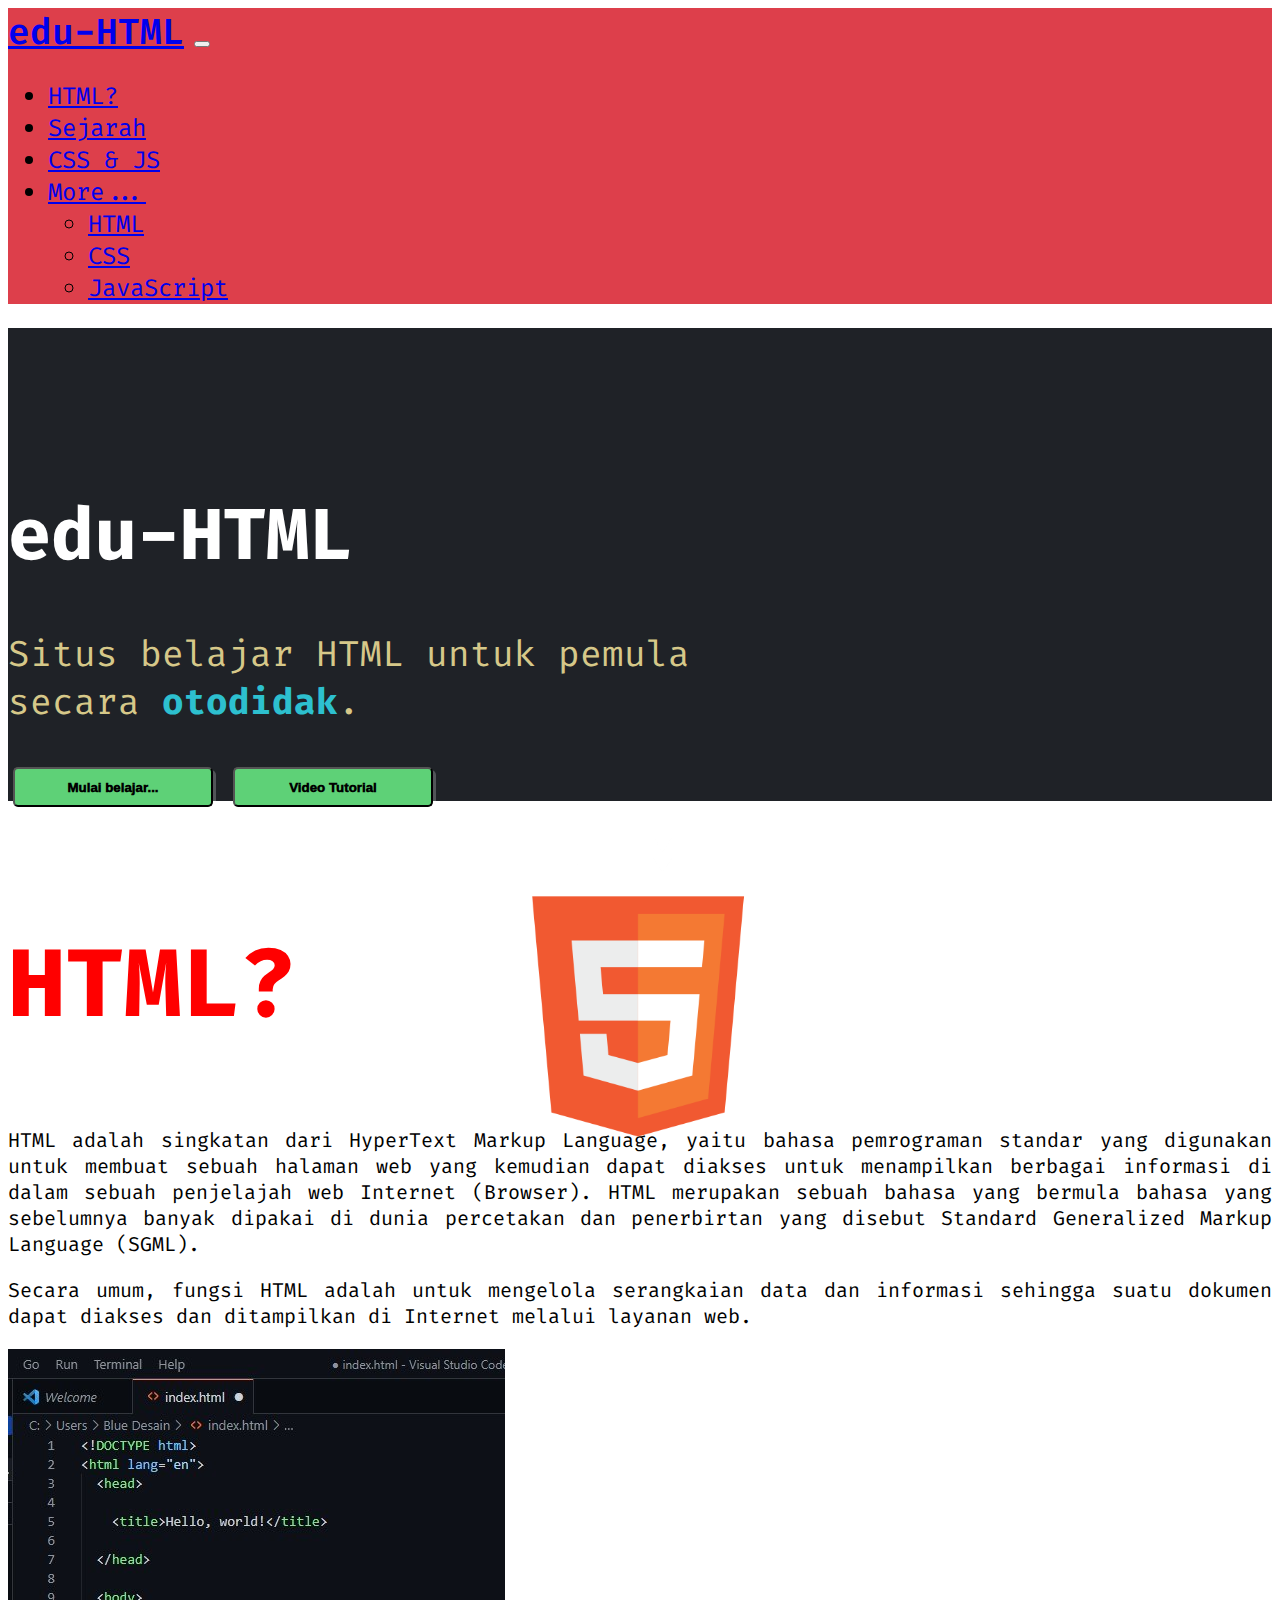
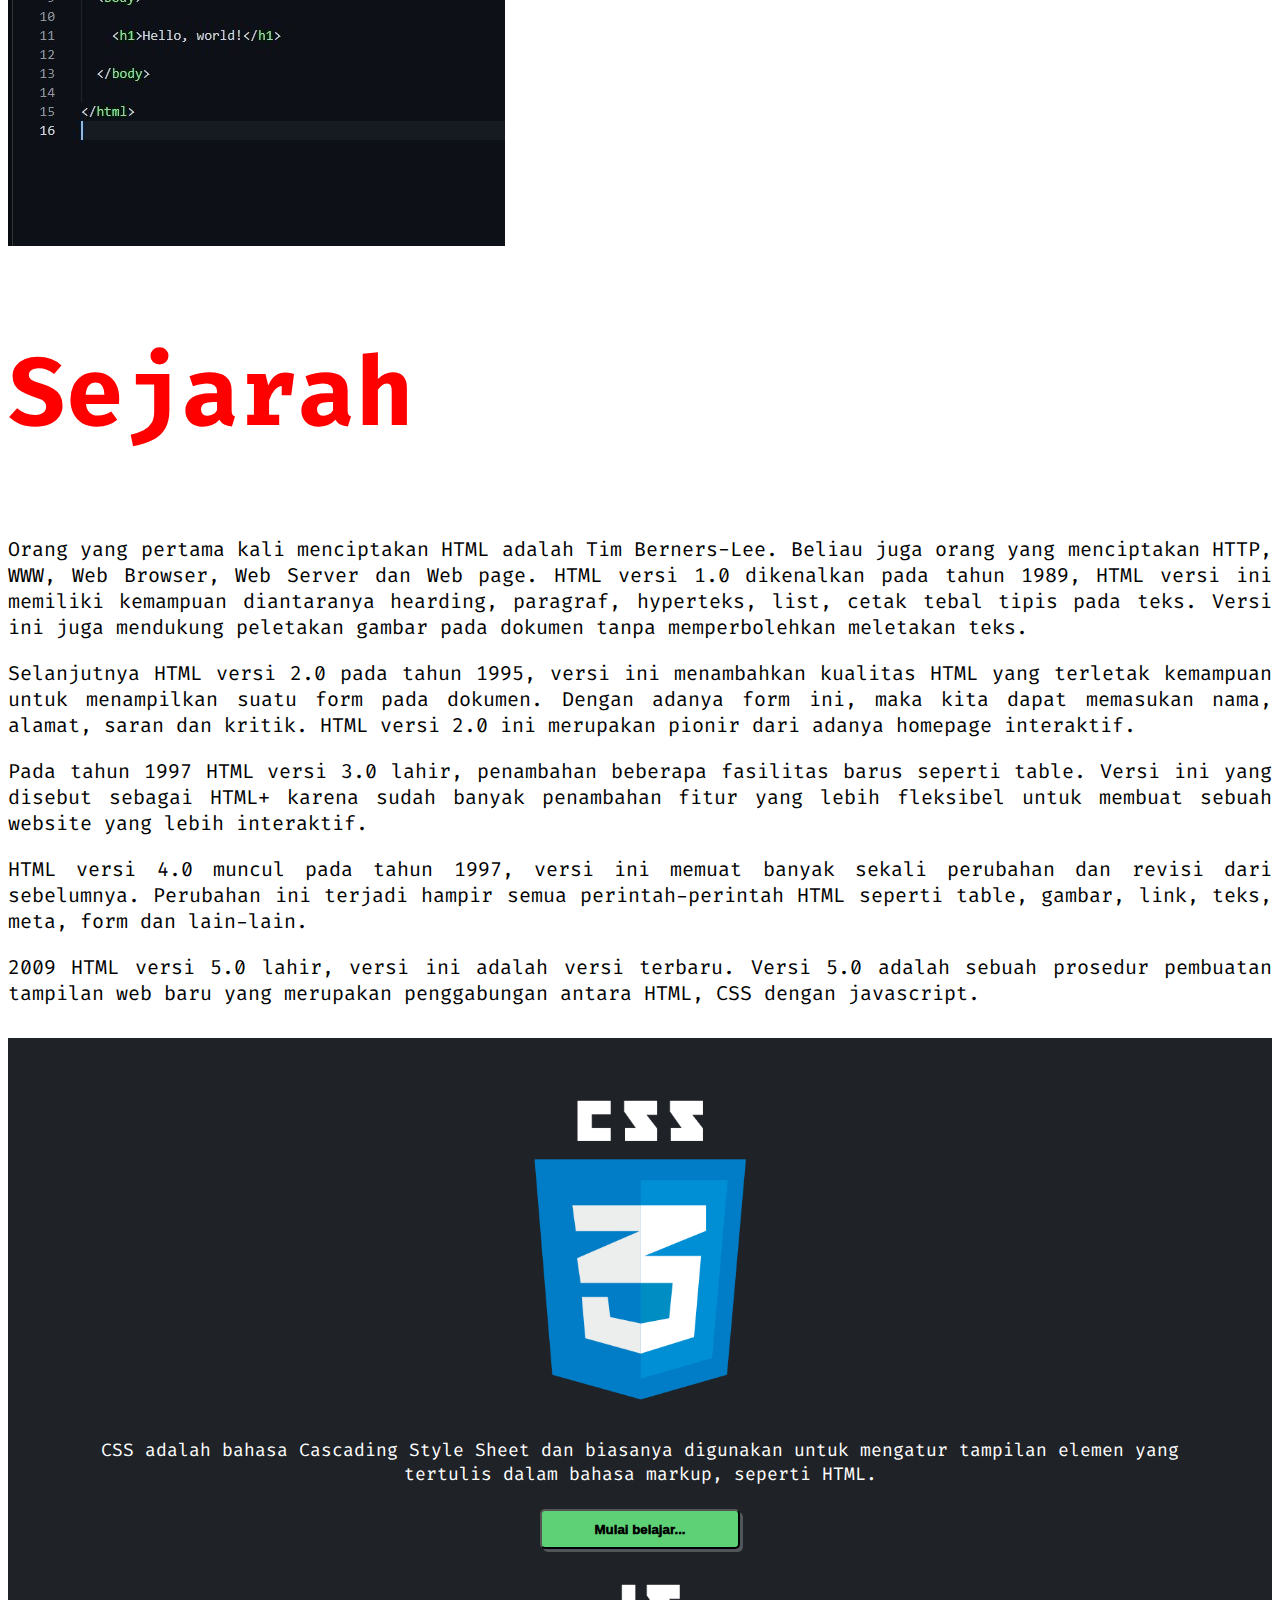
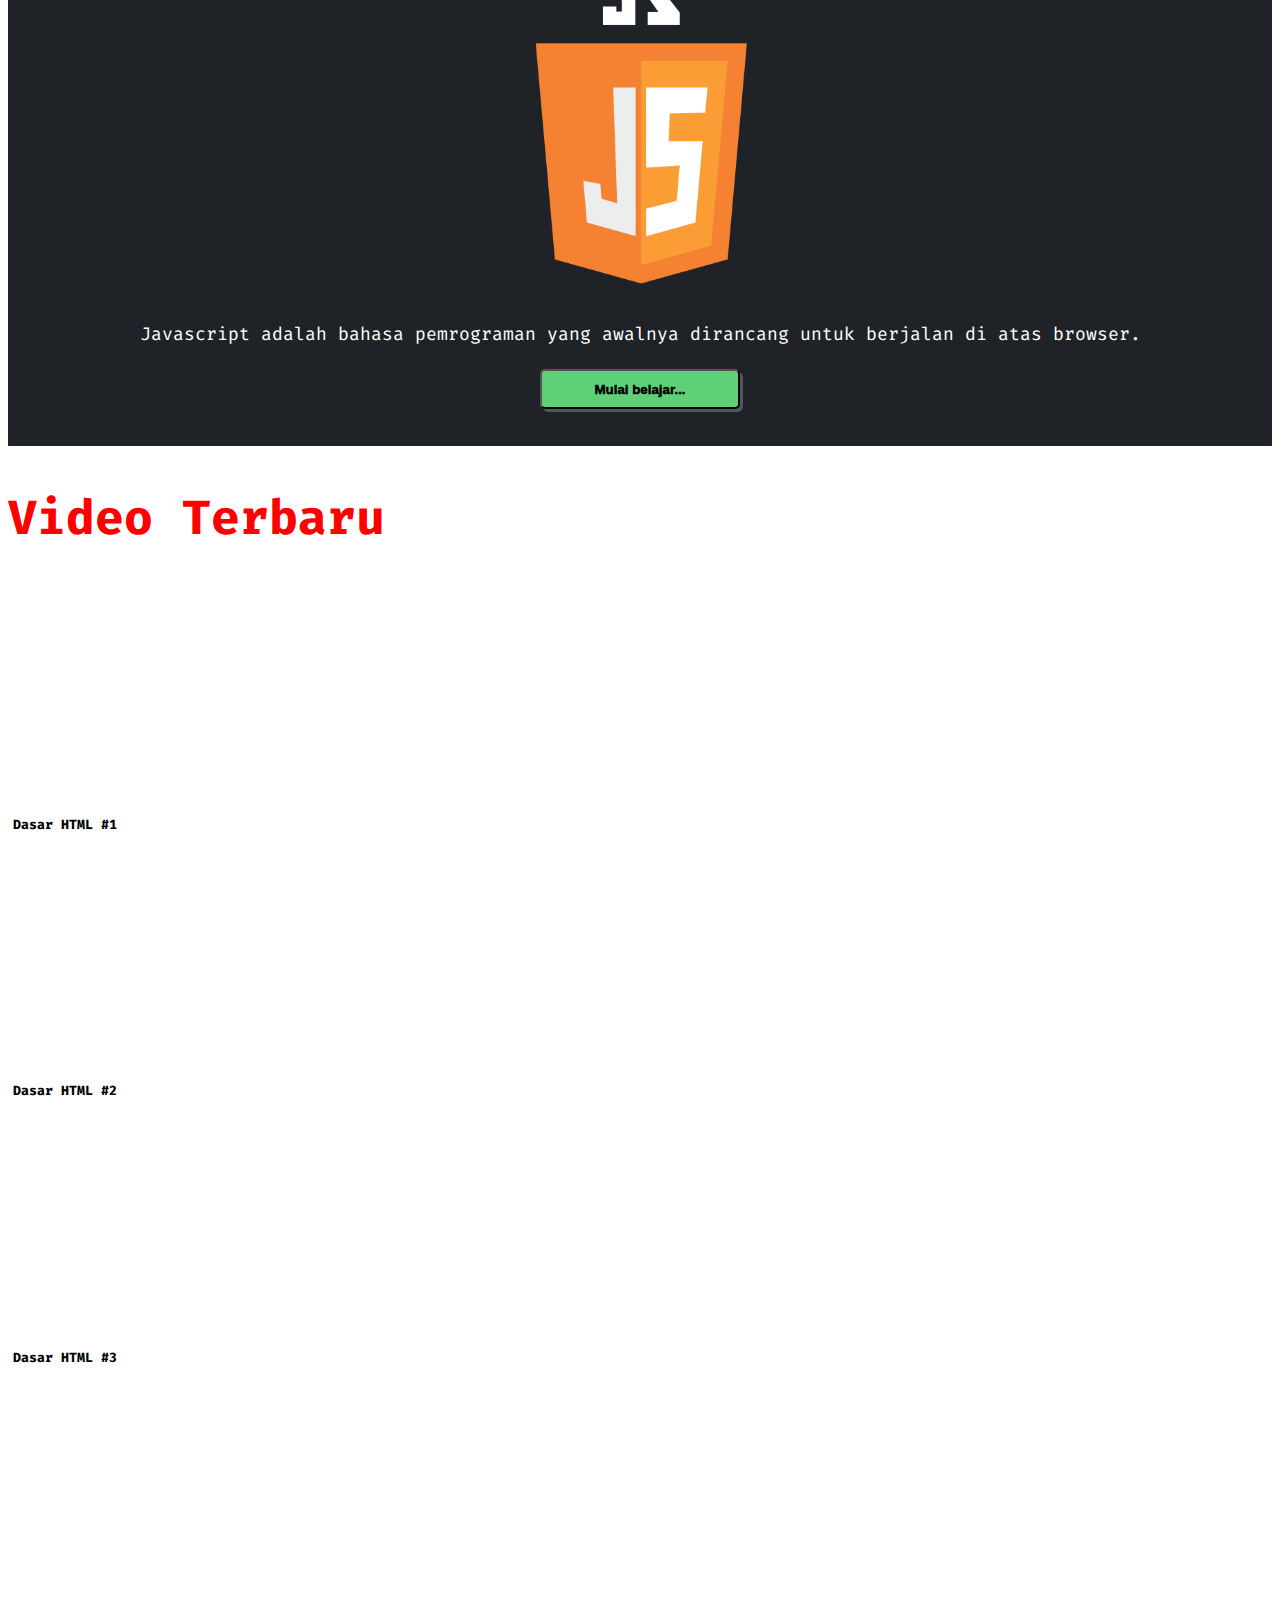
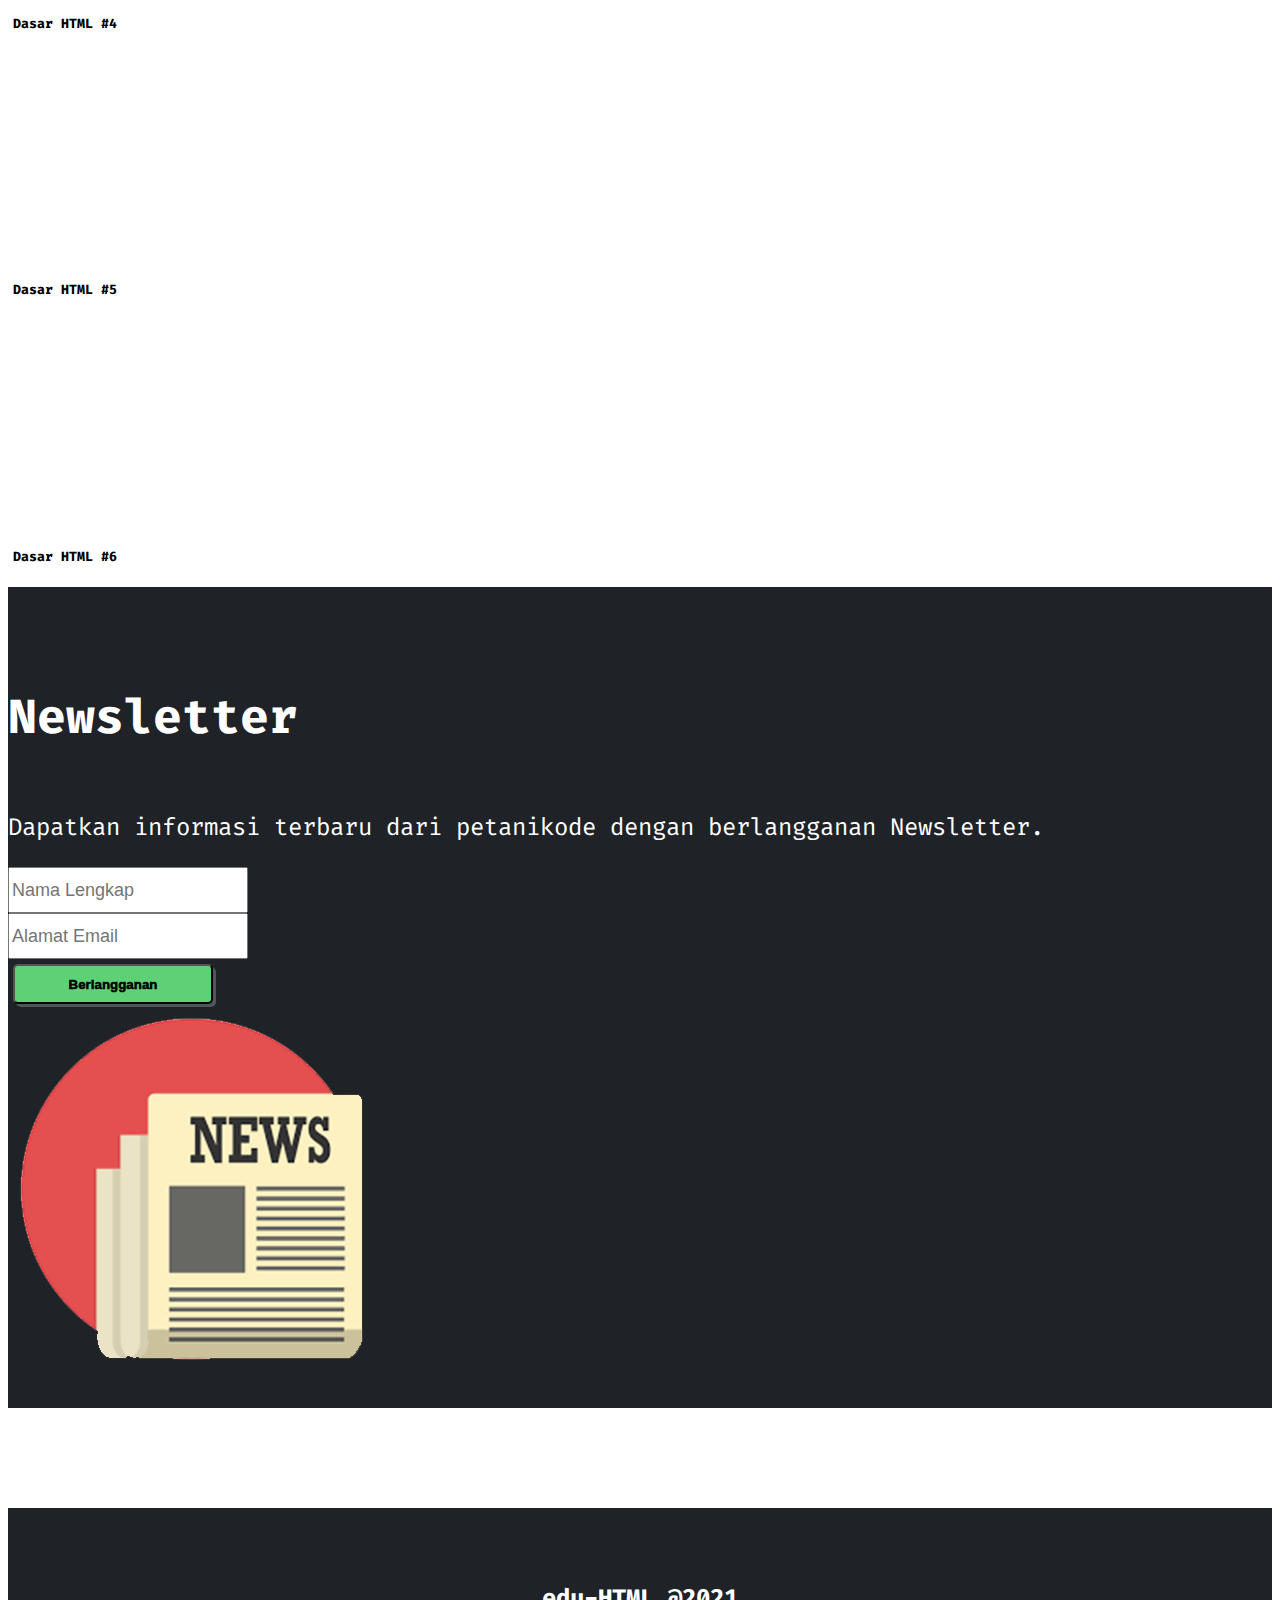
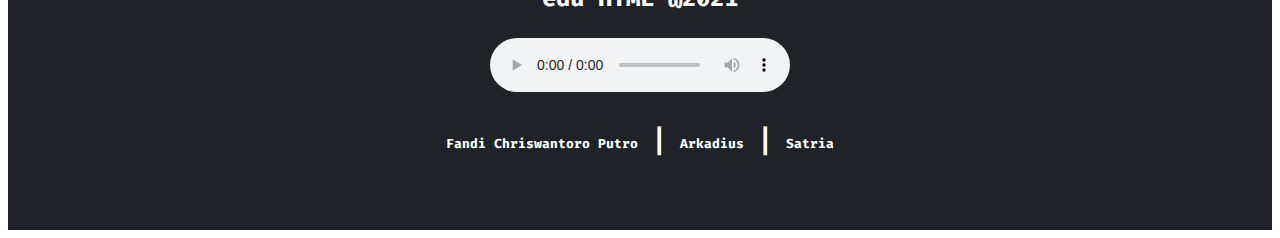
<file: index.html>
<!DOCTYPE html>
<html lang="en">
  <head>
    <!-- 
    Pemograman Web 1 Kelas IT-01
    1. Fandi Chriswantoro Putro (200401010074)
    2. Arkadius (200401010063)
    3. Satria (200401010052)
    UNSIA 2021 
    -->
    <!-- Required meta tags -->
    <meta charset="utf-8" />
    <meta name="viewport" content="width=device-width, initial-scale=1" />

    <!-- Bootstrap CSS -->
    <link href="https://cdn.jsdelivr.net/npm/bootstrap@5.0.2/dist/css/bootstrap.min.css" rel="stylesheet" integrity="sha384-EVSTQN3/azprG1Anm3QDgpJLIm9Nao0Yz1ztcQTwFspd3yD65VohhpuuCOmLASjC" crossorigin="anonymous" />
    <!-- CSS -->
    <link rel="stylesheet" href="style.css" />
    <!-- Font -->
    <link href="https://fonts.googleapis.com/css2?family=Fira+Code" rel="stylesheet" />

    <link rel="icon" href="img/html5.png" type="image/gif" sizes="16x16" />
    <title>edu-HTML</title>
  </head>
  <body>
    <!-- NAVBAR -->
    <nav class="navbar fixed-top navbar-expand-lg navbar-dark" style="background-color: #dd3f4b">
      <div class="container">
        <a class="navbar-brand" href="index.html">edu-HTML</a>
        <button class="navbar-toggler" type="button" data-bs-toggle="collapse" data-bs-target="#navbarNavDropdown" aria-controls="navbarNavDropdown" aria-expanded="false" aria-label="Toggle navigation">
          <span class="navbar-toggler-icon"></span>
        </button>
        <div class="collapse navbar-collapse" id="navbarNavDropdown">
          <ul class="navbar-nav ms-auto">
            <li class="nav-item">
              <a class="nav-link" href="#html">HTML?</a>
            </li>
            <li class="nav-item">
              <a class="nav-link" href="#sejarah">Sejarah</a>
            </li>
            <li class="nav-item">
              <a class="nav-link" href="#cssjs">CSS & JS</a>
            </li>
            <li class="nav-item dropdown">
              <a class="nav-link dropdown-toggle" href="#" id="navbarDropdownMenuLink" role="button" data-bs-toggle="dropdown" aria-expanded="false"> More... </a>
              <ul class="dropdown-menu" aria-labelledby="navbarDropdownMenuLink">
                <li><a class="dropdown-item" href="html.html">HTML</a></li>
                <li><a class="dropdown-item" href="css.html">CSS</a></li>
                <li><a class="dropdown-item" href="js.html">JavaScript</a></li>
              </ul>
            </li>
          </ul>
        </div>
      </div>
    </nav>
    <!-- NAVBAR END -->
    <!-- HERO -->
    <div class="hero">
      <div class="container">
        <h1 class="judul1">edu-HTML</h1>
        <p class="lead">Situs belajar HTML untuk pemula <br />secara <span>otodidak</span>.</p>
        <div class="row">
          <div class="col-lg-8">
            <a href="html.html"> <button type="button" class="btn btn-info">Mulai belajar...</button></a>
            <a href="#videobaru"><button type="button" class="btn btn-info">Video Tutorial</button></a>
          </div>
          <div class="col-lg-4 logokonten">
            <img style="height: 300px" src="img/html5.png" alt="HTML 5" />
          </div>
        </div>
      </div>
    </div>
    <!-- HERO END-->
    <!-- HTML? -->
    <section class="konten-html" id="html">
      <div class="container">
        <div class="row">
          <div class="col">
            <h2>HTML?</h2>
          </div>
        </div>
        <div class="row">
          <div class="col-lg">
            <p>
              HTML adalah singkatan dari HyperText Markup Language, yaitu bahasa pemrograman standar yang digunakan untuk membuat sebuah halaman web yang kemudian dapat diakses untuk menampilkan berbagai informasi di dalam sebuah penjelajah
              web Internet (Browser). HTML merupakan sebuah bahasa yang bermula bahasa yang sebelumnya banyak dipakai di dunia percetakan dan penerbirtan yang disebut Standard Generalized Markup Language (SGML).
            </p>
            <p>Secara umum, fungsi HTML adalah untuk mengelola serangkaian data dan informasi sehingga suatu dokumen dapat diakses dan ditampilkan di Internet melalui layanan web.</p>
          </div>
          <div class="col-lg">
            <img src="img/ahtmlcode.jpg" alt="Coding" />
          </div>
        </div>
      </div>
    </section>
    <!-- HTML? END-->
    <!-- Sejarah -->
    <section class="konten-sejarah" id="sejarah">
      <div class="container">
        <div class="row">
          <div class="col">
            <h2>Sejarah</h2>
          </div>
        </div>
        <div class="row">
          <div class="col">
            <p>
              Orang yang pertama kali menciptakan HTML adalah Tim Berners-Lee. Beliau juga orang yang menciptakan HTTP, WWW, Web Browser, Web Server dan Web page. HTML versi 1.0 dikenalkan pada tahun 1989, HTML versi ini memiliki kemampuan
              diantaranya hearding, paragraf, hyperteks, list, cetak tebal tipis pada teks. Versi ini juga mendukung peletakan gambar pada dokumen tanpa memperbolehkan meletakan teks.
            </p>
            <p>
              Selanjutnya HTML versi 2.0 pada tahun 1995, versi ini menambahkan kualitas HTML yang terletak kemampuan untuk menampilkan suatu form pada dokumen. Dengan adanya form ini, maka kita dapat memasukan nama, alamat, saran dan
              kritik. HTML versi 2.0 ini merupakan pionir dari adanya homepage interaktif.
            </p>
            <p>
              Pada tahun 1997 HTML versi 3.0 lahir, penambahan beberapa fasilitas barus seperti table. Versi ini yang disebut sebagai HTML+ karena sudah banyak penambahan fitur yang lebih fleksibel untuk membuat sebuah website yang lebih
              interaktif.
            </p>
            <p>
              HTML versi 4.0 muncul pada tahun 1997, versi ini memuat banyak sekali perubahan dan revisi dari sebelumnya. Perubahan ini terjadi hampir semua perintah-perintah HTML seperti table, gambar, link, teks, meta, form dan lain-lain.
            </p>
            <p>2009 HTML versi 5.0 lahir, versi ini adalah versi terbaru. Versi 5.0 adalah sebuah prosedur pembuatan tampilan web baru yang merupakan penggabungan antara HTML, CSS dengan javascript.</p>
          </div>
        </div>
      </div>
    </section>
    <!-- Sejarah END -->
    <!-- CSS & JS -->
    <section class="css-js" id="cssjs">
      <div class="container">
        <div class="row justify-content-center">
          <div class="col-lg-4 css-js1">
            <img src="img/css3.png" alt="CSS" />
            <p>CSS adalah bahasa Cascading Style Sheet dan biasanya digunakan untuk mengatur tampilan elemen yang tertulis dalam bahasa markup, seperti HTML.</p>
            <a href="css.html"> <button type="button" class="btn btn-info">Mulai belajar...</button></a>
          </div>
          <div class="col-lg-4 css-js1">
            <img src="img/js.png" alt="JavaScript" />
            <p>Javascript adalah bahasa pemrograman yang awalnya dirancang untuk berjalan di atas browser.</p>
            <a href="js.html"> <button type="button" class="btn btn-info">Mulai belajar...</button></a>
          </div>
        </div>
      </div>
    </section>
    <!-- CSS & JS END -->
    <!-- Video Terbaru -->
    <section class="videobaru mb-4" id="videobaru">
      <div class="container">
        <div class="row text-center">
          <div class="col">
            <h2>Video Terbaru</h2>
          </div>
        </div>
        <div class="row">
          <div class="col-lg-4">
            <div class="card border-0">
              <div class="card-body shadow-lg text-center rounded-3">
                <iframe src="https://www.youtube.com/embed/m4PxGxaF8wY" title="YouTube video player" frameborder="0" allow="accelerometer; autoplay; clipboard-write; encrypted-media; gyroscope; picture-in-picture" allowfullscreen></iframe>
                <h5 class="card-title">Dasar HTML #1</h5>
              </div>
            </div>
          </div>
          <div class="col-lg-4">
            <div class="card border-0">
              <div class="card-body shadow-lg text-center rounded-3">
                <iframe src="https://www.youtube.com/embed/ob-uagOuzaM" title="YouTube video player" frameborder="0" allow="accelerometer; autoplay; clipboard-write; encrypted-media; gyroscope; picture-in-picture" allowfullscreen></iframe>
                <h5 class="card-title">Dasar HTML #2</h5>
              </div>
            </div>
          </div>
          <div class="col-lg-4">
            <div class="card border-0">
              <div class="card-body shadow-lg text-center rounded-3">
                <iframe src="https://www.youtube.com/embed/x1ndYEbg780" title="YouTube video player" frameborder="0" allow="accelerometer; autoplay; clipboard-write; encrypted-media; gyroscope; picture-in-picture" allowfullscreen></iframe>
                <h5 class="card-title">Dasar HTML #3</h5>
              </div>
            </div>
          </div>
          <div class="col-lg-4">
            <div class="card border-0">
              <div class="card-body shadow-lg text-center rounded-3">
                <iframe src="https://www.youtube.com/embed/ALtKEfhx-hk" title="YouTube video player" frameborder="0" allow="accelerometer; autoplay; clipboard-write; encrypted-media; gyroscope; picture-in-picture" allowfullscreen></iframe>
                <h5 class="card-title">Dasar HTML #4</h5>
              </div>
            </div>
          </div>
          <div class="col-lg-4">
            <div class="card border-0">
              <div class="card-body shadow-lg text-center rounded-3">
                <iframe src="https://www.youtube.com/embed/GYl__BXlMbE" title="YouTube video player" frameborder="0" allow="accelerometer; autoplay; clipboard-write; encrypted-media; gyroscope; picture-in-picture" allowfullscreen></iframe>
                <h5 class="card-title">Dasar HTML #5</h5>
              </div>
            </div>
          </div>
          <div class="col-lg-4">
            <div class="card border-0">
              <div class="card-body shadow-lg text-center rounded-3">
                <iframe src="https://www.youtube.com/embed/l2Ydo6m_ehI" title="YouTube video player" frameborder="0" allow="accelerometer; autoplay; clipboard-write; encrypted-media; gyroscope; picture-in-picture" allowfullscreen></iframe>
                <h5 class="card-title">Dasar HTML #6</h5>
              </div>
            </div>
          </div>
        </div>
      </div>
    </section>
    <!-- Video Terbaru END -->
    <!-- Newsletter -->
    <section class="news" id="news">
      <div class="container">
        <div class="row">
          <div class="col">
            <h4>Newsletter</h4>
            <p>Dapatkan informasi terbaru dari petanikode dengan berlangganan Newsletter.</p>
            <form>
              <div class="mb-3">
                <label for="inputEmailt" class="form-label"></label>
                <input type="text" class="form-control" id="formGroupExampleInput" placeholder="Nama Lengkap" />
              </div>
              <div class="mb-3">
                <label for="formGroupExampleInput2" class="form-label"></label>
                <input type="email" class="form-control" id="inputEmail" placeholder="Alamat Email" />
              </div>
              <button type="submit" class="btn btn-info">Berlangganan</button>
            </form>
          </div>
          <div class="col align-self-center text-center">
            <img src="img/news.png" alt="news" />
          </div>
        </div>
      </div>
    </section>
    <!-- Newsletter END -->
    <!-- TOMBOL BACK TO TOP -->
    <section class="to-up fixed-bottom">
      <div class="container">
        <button onclick="topFunction()" id="myBtn" title="Go to top">Back To Top</button>
      </div>
      <script>
        // fungsi ketika user men scroll ke bawah 20 px maka tombol back to top akan muncul
        window.onscroll = function () {
          scrollFunction();
        };
        function scrollFunction() {
          if (document.body.scrollTop > 20 || document.documentElement.scrollTop > 20) {
            document.getElementById("myBtn").style.display = "block";
          } else {
            document.getElementById("myBtn").style.display = "none";
          }
        }
        // fungsi ketika user meng klik tombol back to top maka halaman akan menscroll ke atas
        function topFunction() {
          document.body.scrollTop = 0;
          document.documentElement.scrollTop = 0;
        }
      </script>
    </section>
    <!-- TOMBOL BACK TO TOP END -->
    <!-- Option 1: Bootstrap Bundle with Popper -->
    <script src="https://cdn.jsdelivr.net/npm/bootstrap@5.0.2/dist/js/bootstrap.bundle.min.js" integrity="sha384-MrcW6ZMFYlzcLA8Nl+NtUVF0sA7MsXsP1UyJoMp4YLEuNSfAP+JcXn/tWtIaxVXM" crossorigin="anonymous"></script>
  </body>
  <footer>
    <p>edu-HTML @2021</p>
    <audio controls autoplay loop>
      <source src="https://www.bensound.com/bensound-music/bensound-adventure.mp3" type="audio/mp3" />
    </audio>
    <p>
      <a href="https://api.whatsapp.com/send?phone=6285729953110">Fandi Chriswantoro Putro</a> | <a href="https://api.whatsapp.com/send?phone=6285252140006">Arkadius</a> |
      <a href="https://api.whatsapp.com/send?phone=6281263277038">Satria</a>
    </p>
  </footer>
</html>
</file>
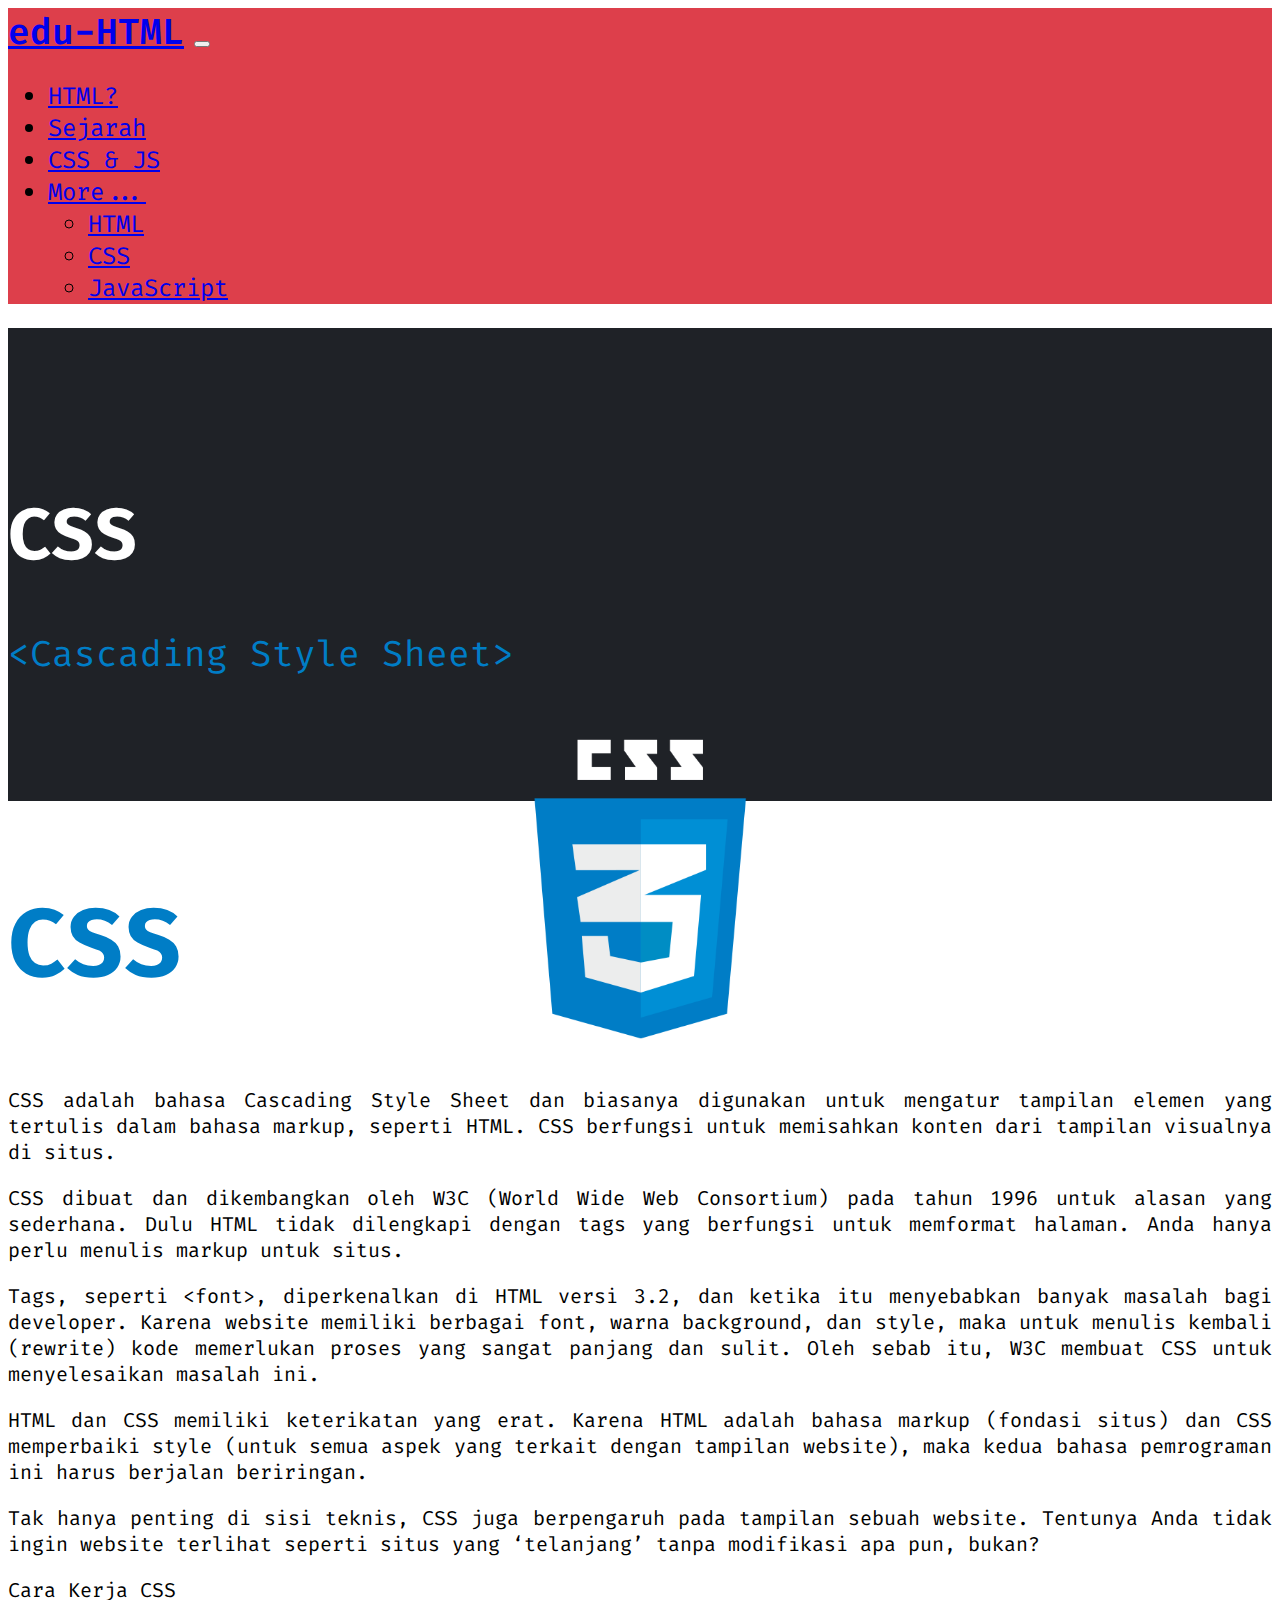
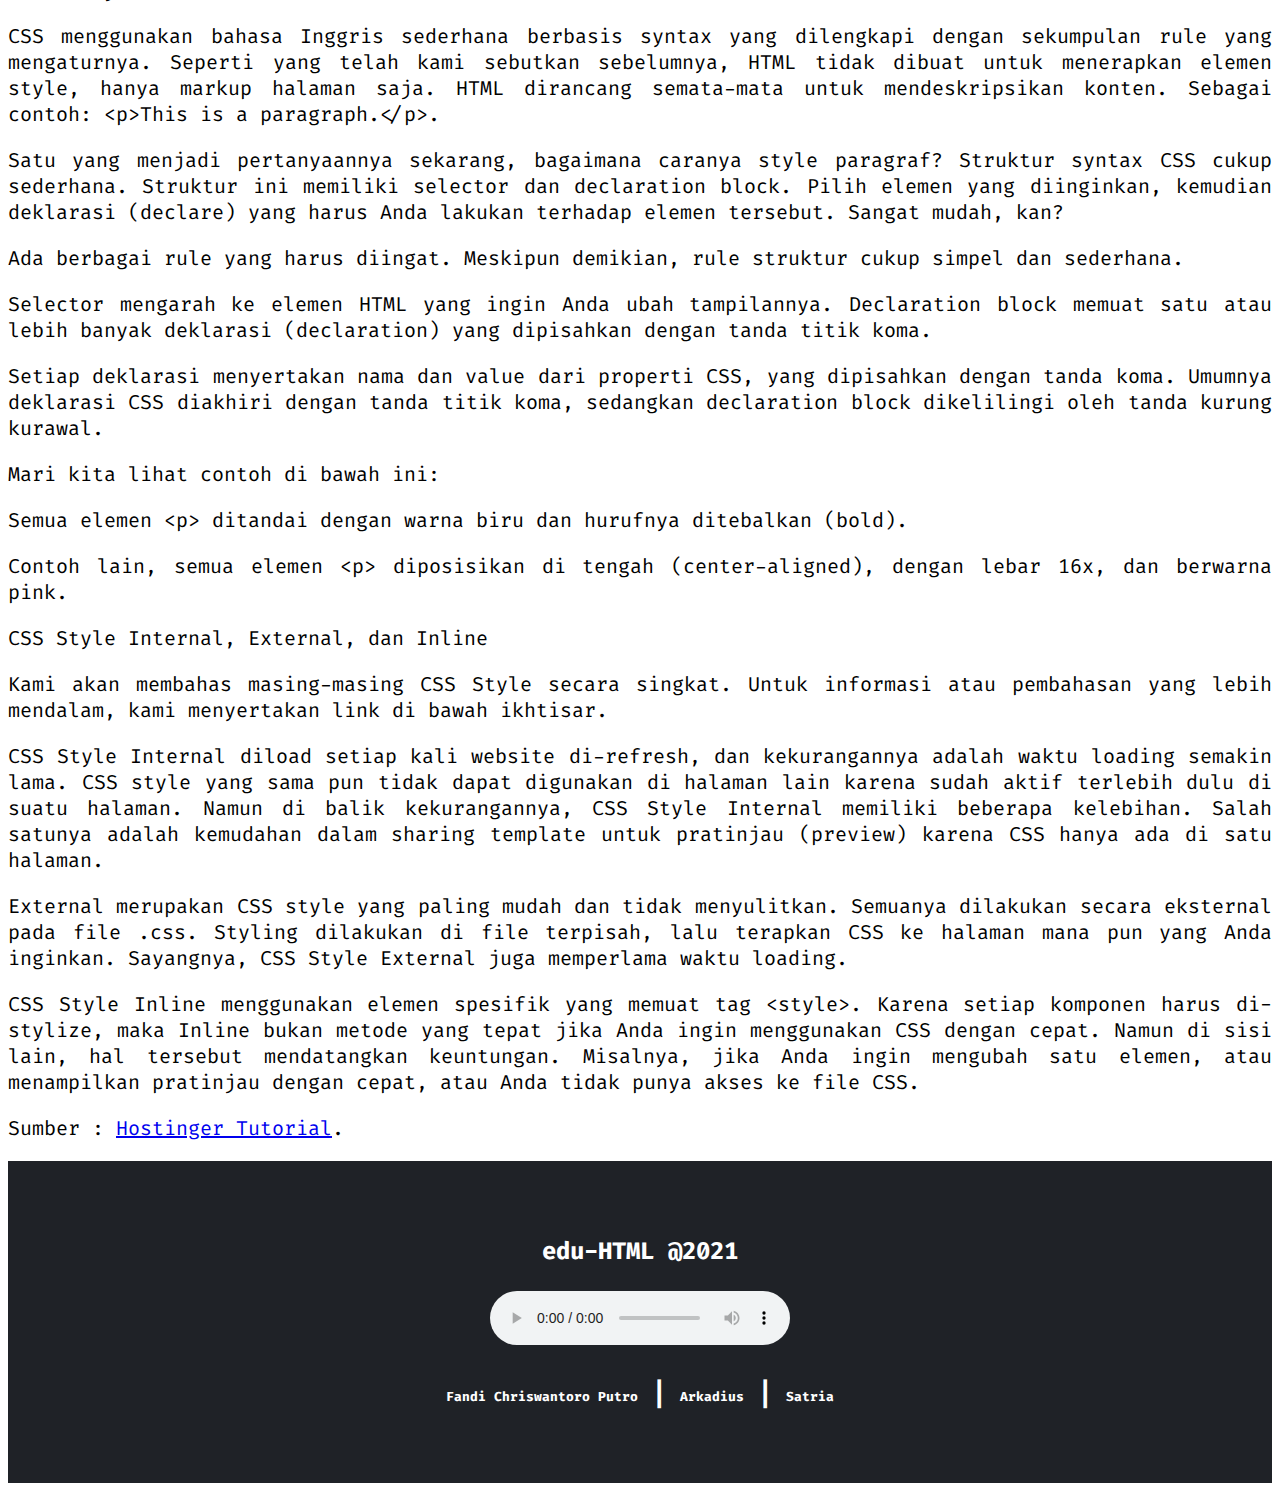
<file: css.html>
<!DOCTYPE html>
<html lang="en">
  <head>
    <!-- Required meta tags -->
    <meta charset="utf-8" />
    <meta name="viewport" content="width=device-width, initial-scale=1" />

    <!-- Bootstrap CSS -->
    <link href="https://cdn.jsdelivr.net/npm/bootstrap@5.0.2/dist/css/bootstrap.min.css" rel="stylesheet" integrity="sha384-EVSTQN3/azprG1Anm3QDgpJLIm9Nao0Yz1ztcQTwFspd3yD65VohhpuuCOmLASjC" crossorigin="anonymous" />
    <!-- CSS -->
    <link rel="stylesheet" href="style.css" />
    <!-- Font -->
    <link href="https://fonts.googleapis.com/css2?family=Fira+Code" rel="stylesheet" />

    <link rel="icon" href="img/html5.png" type="image/gif" sizes="16x16" />
    <title>edu-HTML</title>
  </head>
  <body>
    <!-- NAVBAR -->
    <nav class="navbar fixed-top navbar-expand-lg navbar-dark" style="background-color: #dd3f4b">
      <div class="container">
        <a class="navbar-brand" href="index.html">edu-HTML</a>
        <button class="navbar-toggler" type="button" data-bs-toggle="collapse" data-bs-target="#navbarNavDropdown" aria-controls="navbarNavDropdown" aria-expanded="false" aria-label="Toggle navigation">
          <span class="navbar-toggler-icon"></span>
        </button>
        <div class="collapse navbar-collapse" id="navbarNavDropdown">
          <ul class="navbar-nav ms-auto">
            <li class="nav-item">
              <a class="nav-link" href="index.html#html">HTML?</a>
            </li>
            <li class="nav-item">
              <a class="nav-link" href="index.html#sejarah">Sejarah</a>
            </li>
            <li class="nav-item">
              <a class="nav-link" href="index.html#cssjs">CSS & JS</a>
            </li>
            <li class="nav-item dropdown">
              <a class="nav-link dropdown-toggle" href="#" id="navbarDropdownMenuLink" role="button" data-bs-toggle="dropdown" aria-expanded="false"> More... </a>
              <ul class="dropdown-menu" aria-labelledby="navbarDropdownMenuLink">
                <li><a class="dropdown-item" href="html.html">HTML</a></li>
                <li><a class="dropdown-item" href="css.html">CSS</a></li>
                <li><a class="dropdown-item" href="js.html">JavaScript</a></li>
              </ul>
            </li>
          </ul>
        </div>
      </div>
    </nav>
    <!-- NAVBAR END -->
    <!-- HERO -->
    <div class="hero">
      <div class="container">
        <h1 class="judul1">CSS</h1>
        <p class="lead" style="color: #007dc6">&#60;Cascading Style Sheet&#62;</p>
        <div class="row">
          <div class="col-lg-8"></div>
          <div class="col-lg-4 logokonten">
            <img style="height: 300px" src="img/css3.png" alt="HTML 5" />
          </div>
        </div>
      </div>
    </div>
    <!-- HERO END-->
    <!-- KONTEN -->
    <section class="konten" id="konten">
      <div class="container">
        <div class="row">
          <div class="col">
            <h2 style="color: #007dc6">CSS</h2>
          </div>
        </div>
        <div class="row">
          <div class="col">
            <p>CSS adalah bahasa Cascading Style Sheet dan biasanya digunakan untuk mengatur tampilan elemen yang tertulis dalam bahasa markup, seperti HTML. CSS berfungsi untuk memisahkan konten dari tampilan visualnya di situs.</p>
            <p>
              CSS dibuat dan dikembangkan oleh W3C (World Wide Web Consortium) pada tahun 1996 untuk alasan yang sederhana. Dulu HTML tidak dilengkapi dengan tags yang berfungsi untuk memformat halaman. Anda hanya perlu menulis markup untuk
              situs.
            </p>
            <p>
              Tags, seperti &#60;font&#62;, diperkenalkan di HTML versi 3.2, dan ketika itu menyebabkan banyak masalah bagi developer. Karena website memiliki berbagai font, warna background, dan style, maka untuk menulis kembali (rewrite)
              kode memerlukan proses yang sangat panjang dan sulit. Oleh sebab itu, W3C membuat CSS untuk menyelesaikan masalah ini.
            </p>
            <p>
              HTML dan CSS memiliki keterikatan yang erat. Karena HTML adalah bahasa markup (fondasi situs) dan CSS memperbaiki style (untuk semua aspek yang terkait dengan tampilan website), maka kedua bahasa pemrograman ini harus berjalan
              beriringan.
            </p>
            <p>Tak hanya penting di sisi teknis, CSS juga berpengaruh pada tampilan sebuah website. Tentunya Anda tidak ingin website terlihat seperti situs yang ‘telanjang’ tanpa modifikasi apa pun, bukan?</p>
            <p>Cara Kerja CSS</p>
            <p>
              CSS menggunakan bahasa Inggris sederhana berbasis syntax yang dilengkapi dengan sekumpulan rule yang mengaturnya. Seperti yang telah kami sebutkan sebelumnya, HTML tidak dibuat untuk menerapkan elemen style, hanya markup
              halaman saja. HTML dirancang semata-mata untuk mendeskripsikan konten. Sebagai contoh: &#60;p&#62;This is a paragraph.&#60;/p&#62;.
            </p>
            <p>
              Satu yang menjadi pertanyaannya sekarang, bagaimana caranya style paragraf? Struktur syntax CSS cukup sederhana. Struktur ini memiliki selector dan declaration block. Pilih elemen yang diinginkan, kemudian deklarasi (declare)
              yang harus Anda lakukan terhadap elemen tersebut. Sangat mudah, kan?
            </p>
            <p>Ada berbagai rule yang harus diingat. Meskipun demikian, rule struktur cukup simpel dan sederhana.</p>
            <p>Selector mengarah ke elemen HTML yang ingin Anda ubah tampilannya. Declaration block memuat satu atau lebih banyak deklarasi (declaration) yang dipisahkan dengan tanda titik koma.</p>
            <p>Setiap deklarasi menyertakan nama dan value dari properti CSS, yang dipisahkan dengan tanda koma. Umumnya deklarasi CSS diakhiri dengan tanda titik koma, sedangkan declaration block dikelilingi oleh tanda kurung kurawal.</p>
            <p>Mari kita lihat contoh di bawah ini:</p>
            <p>Semua elemen &#60;p&#62; ditandai dengan warna biru dan hurufnya ditebalkan (bold).</p>
            <script src="https://pastebin.com/embed_js/EswLZsLe"></script>
            <p>Contoh lain, semua elemen &#60;p&#62; diposisikan di tengah (center-aligned), dengan lebar 16x, dan berwarna pink.</p>
            <script src="https://pastebin.com/embed_js/yAgau20P"></script>
            <p>CSS Style Internal, External, dan Inline</p>
            <p>Kami akan membahas masing-masing CSS Style secara singkat. Untuk informasi atau pembahasan yang lebih mendalam, kami menyertakan link di bawah ikhtisar.</p>
            <p>
              CSS Style Internal diload setiap kali website di-refresh, dan kekurangannya adalah waktu loading semakin lama. CSS style yang sama pun tidak dapat digunakan di halaman lain karena sudah aktif terlebih dulu di suatu halaman.
              Namun di balik kekurangannya, CSS Style Internal memiliki beberapa kelebihan. Salah satunya adalah kemudahan dalam sharing template untuk pratinjau (preview) karena CSS hanya ada di satu halaman.
            </p>
            <p>
              External merupakan CSS style yang paling mudah dan tidak menyulitkan. Semuanya dilakukan secara eksternal pada file .css. Styling dilakukan di file terpisah, lalu terapkan CSS ke halaman mana pun yang Anda inginkan. Sayangnya,
              CSS Style External juga memperlama waktu loading.
            </p>
            <p>
              CSS Style Inline menggunakan elemen spesifik yang memuat tag &#60;style&#62;. Karena setiap komponen harus di-stylize, maka Inline bukan metode yang tepat jika Anda ingin menggunakan CSS dengan cepat. Namun di sisi lain, hal
              tersebut mendatangkan keuntungan. Misalnya, jika Anda ingin mengubah satu elemen, atau menampilkan pratinjau dengan cepat, atau Anda tidak punya akses ke file CSS.
            </p>
            <p>Sumber : <a href="https://www.hostinger.co.id/tutorial/apa-itu-css" target="_blank">Hostinger Tutorial</a>.</p>
          </div>
        </div>
      </div>
    </section>
    <!-- KONTEN END -->
    <!-- TOMBOL BACK TO TOP -->
    <section class="to-up fixed-bottom">
      <div class="container">
        <button onclick="topFunction()" id="myBtn" title="Go to top">Back To Top</button>
      </div>
      <script>
        // fungsi ketika user men scroll ke bawah 20 px maka tombol back to top akan muncul
        window.onscroll = function () {
          scrollFunction();
        };
        function scrollFunction() {
          if (document.body.scrollTop > 20 || document.documentElement.scrollTop > 20) {
            document.getElementById("myBtn").style.display = "block";
          } else {
            document.getElementById("myBtn").style.display = "none";
          }
        }
        // fungsi ketika user meng klik tombol back to top maka halaman akan menscroll ke atas
        function topFunction() {
          document.body.scrollTop = 0;
          document.documentElement.scrollTop = 0;
        }
      </script>
    </section>
    <!-- TOMBOL BACK TO TOP END -->
    <!-- Option 1: Bootstrap Bundle with Popper -->
    <script src="https://cdn.jsdelivr.net/npm/bootstrap@5.0.2/dist/js/bootstrap.bundle.min.js" integrity="sha384-MrcW6ZMFYlzcLA8Nl+NtUVF0sA7MsXsP1UyJoMp4YLEuNSfAP+JcXn/tWtIaxVXM" crossorigin="anonymous"></script>
  </body>
  <footer>
    <p>edu-HTML @2021</p>
    <audio controls autoplay loop>
      <source src="https://www.bensound.com/bensound-music/bensound-adventure.mp3" type="audio/mp3" />
    </audio>
    <p>
      <a href="https://api.whatsapp.com/send?phone=6285729953110">Fandi Chriswantoro Putro</a> | <a href="https://api.whatsapp.com/send?phone=6285252140006">Arkadius</a> |
      <a href="https://api.whatsapp.com/send?phone=6281263277038">Satria</a>
    </p>
  </footer>
</html>
</file>
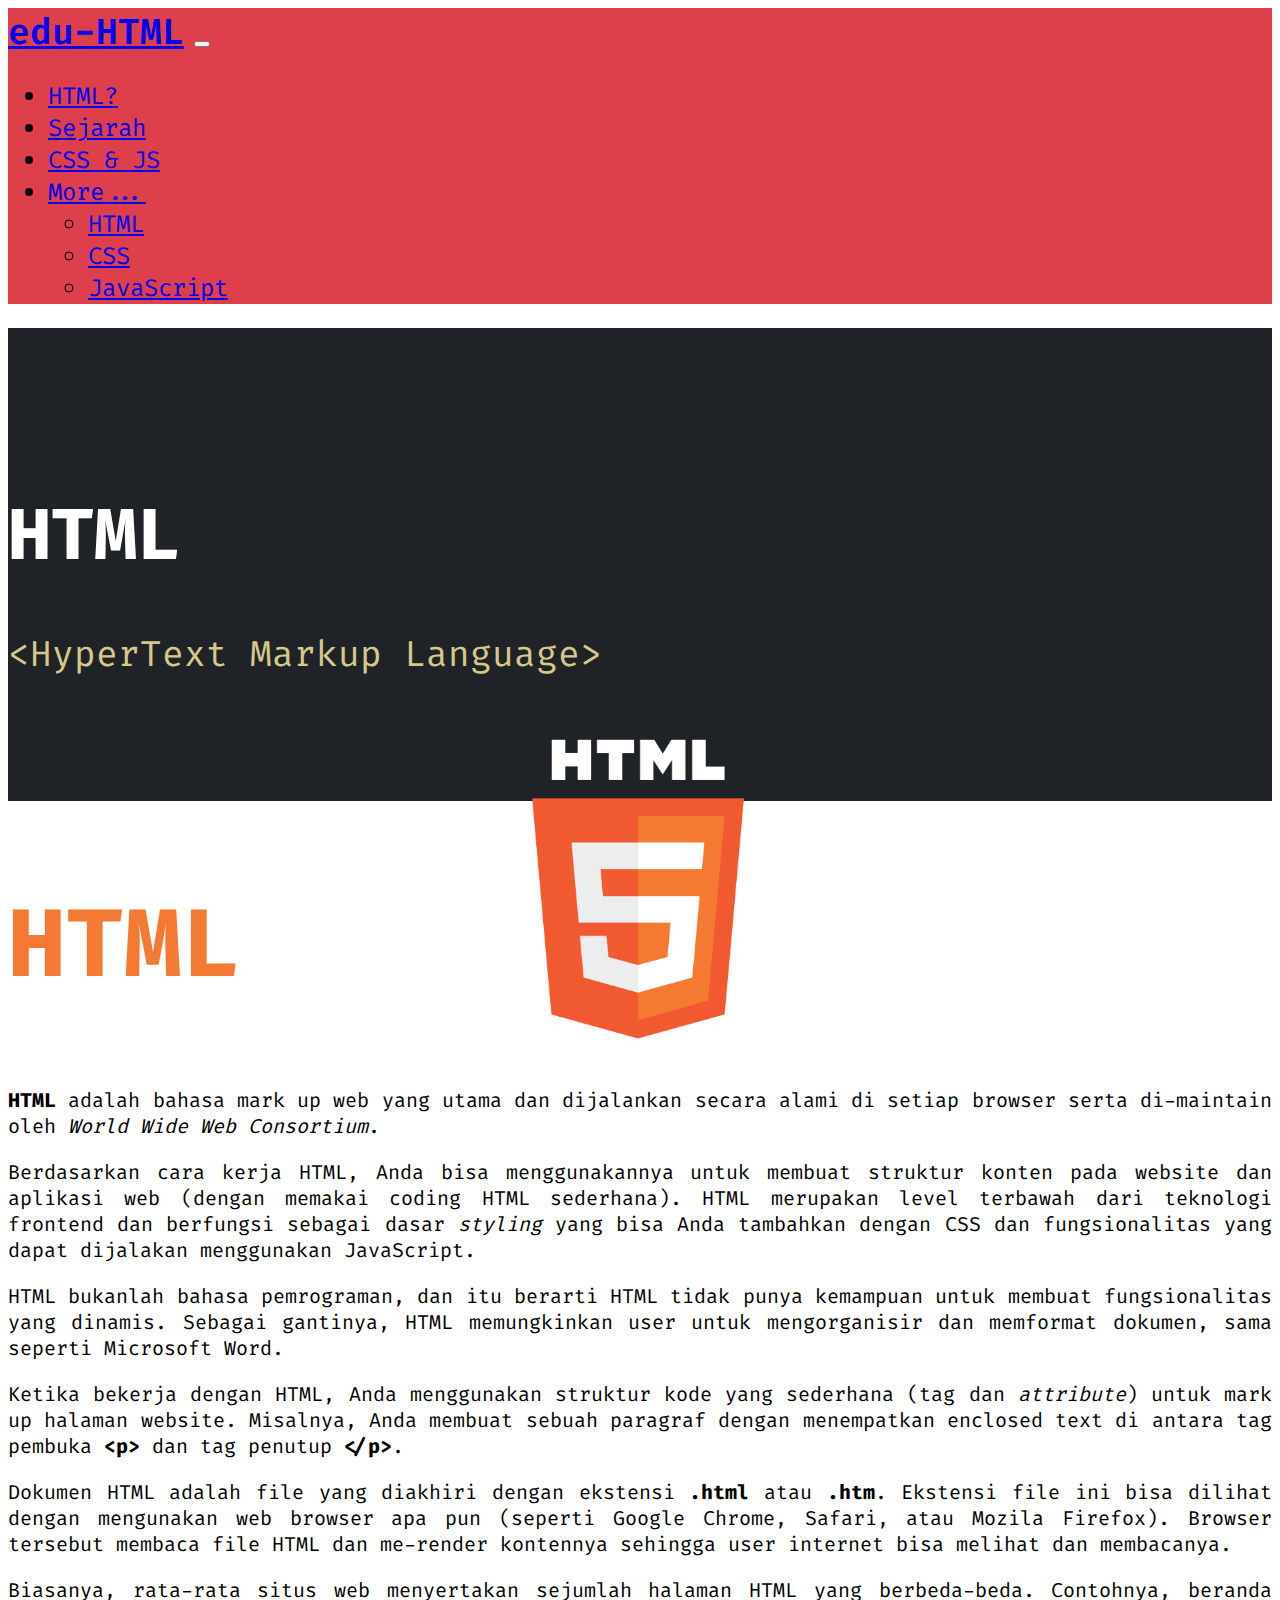
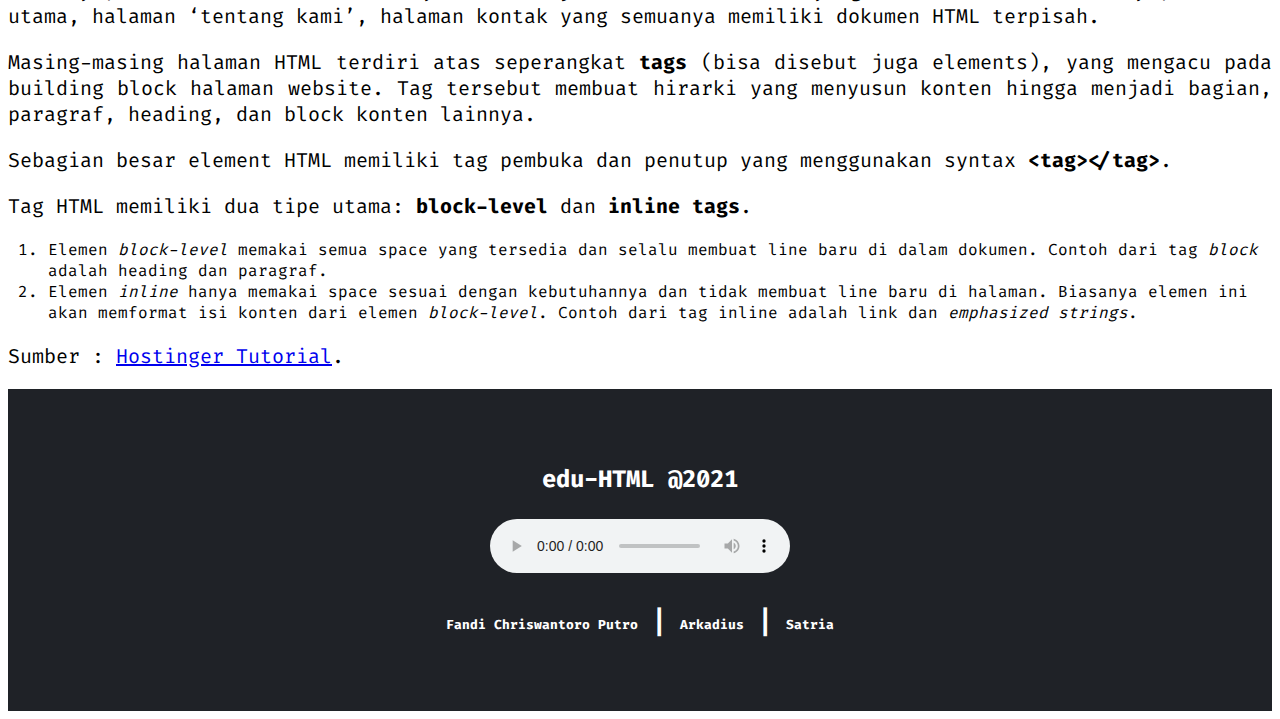
<file: html.html>
<!DOCTYPE html>
<html lang="en">
  <head>
    <!-- Required meta tags -->
    <meta charset="utf-8" />
    <meta name="viewport" content="width=device-width, initial-scale=1" />

    <!-- Bootstrap CSS -->
    <link href="https://cdn.jsdelivr.net/npm/bootstrap@5.0.2/dist/css/bootstrap.min.css" rel="stylesheet" integrity="sha384-EVSTQN3/azprG1Anm3QDgpJLIm9Nao0Yz1ztcQTwFspd3yD65VohhpuuCOmLASjC" crossorigin="anonymous" />
    <!-- CSS -->
    <link rel="stylesheet" href="style.css" />
    <!-- Font -->
    <link href="https://fonts.googleapis.com/css2?family=Fira+Code" rel="stylesheet" />

    <link rel="icon" href="img/html5.png" type="image/gif" sizes="16x16" />
    <title>edu-HTML</title>
  </head>
  <body>
    <!-- NAVBAR -->
    <nav class="navbar fixed-top navbar-expand-lg navbar-dark" style="background-color: #dd3f4b">
      <div class="container">
        <a class="navbar-brand" href="index.html">edu-HTML</a>
        <button class="navbar-toggler" type="button" data-bs-toggle="collapse" data-bs-target="#navbarNavDropdown" aria-controls="navbarNavDropdown" aria-expanded="false" aria-label="Toggle navigation">
          <span class="navbar-toggler-icon"></span>
        </button>
        <div class="collapse navbar-collapse" id="navbarNavDropdown">
          <ul class="navbar-nav ms-auto">
            <li class="nav-item">
              <a class="nav-link" href="index.html#html">HTML?</a>
            </li>
            <li class="nav-item">
              <a class="nav-link" href="index.html#sejarah">Sejarah</a>
            </li>
            <li class="nav-item">
              <a class="nav-link" href="index.html#cssjs">CSS & JS</a>
            </li>
            <li class="nav-item dropdown">
              <a class="nav-link dropdown-toggle" href="#" id="navbarDropdownMenuLink" role="button" data-bs-toggle="dropdown" aria-expanded="false"> More... </a>
              <ul class="dropdown-menu" aria-labelledby="navbarDropdownMenuLink">
                <li><a class="dropdown-item" href="html.html">HTML</a></li>
                <li><a class="dropdown-item" href="css.html">CSS</a></li>
                <li><a class="dropdown-item" href="js.html">JavaScript</a></li>
              </ul>
            </li>
          </ul>
        </div>
      </div>
    </nav>
    <!-- NAVBAR END -->
    <!-- HERO -->
    <div class="hero">
      <div class="container">
        <h1 class="judul1">HTML</h1>
        <p class="lead">&#60;HyperText Markup Language&#62;</p>
        <div class="row">
          <div class="col-lg-8"></div>
          <div class="col-lg-4 logokonten">
            <img style="height: 300px" src="img/html5.png" alt="HTML 5" />
          </div>
        </div>
      </div>
    </div>
    <!-- HERO END-->
    <!-- KONTEN -->
    <section class="konten" id="konten">
      <div class="container">
        <div class="row">
          <div class="col">
            <h2 style="color: #f47933">HTML</h2>
          </div>
        </div>
        <div class="row">
          <div class="col">
            <p><b>HTML</b> adalah bahasa mark up web yang utama dan dijalankan secara alami di setiap browser serta di-maintain oleh <i>World Wide Web Consortium</i>.</p>
            <p>
              Berdasarkan cara kerja HTML, Anda bisa menggunakannya untuk membuat struktur konten pada website dan aplikasi web (dengan memakai coding HTML sederhana). HTML merupakan level terbawah dari teknologi frontend dan berfungsi
              sebagai dasar <i>styling</i> yang bisa Anda tambahkan dengan CSS dan fungsionalitas yang dapat dijalakan menggunakan JavaScript.
            </p>
            <p>
              HTML bukanlah bahasa pemrograman, dan itu berarti HTML tidak punya kemampuan untuk membuat fungsionalitas yang dinamis. Sebagai gantinya, HTML memungkinkan user untuk mengorganisir dan memformat dokumen, sama seperti Microsoft
              Word.
            </p>
            <p>
              Ketika bekerja dengan HTML, Anda menggunakan struktur kode yang sederhana (tag dan <i>attribute</i>) untuk mark up halaman website. Misalnya, Anda membuat sebuah paragraf dengan menempatkan enclosed text di antara tag pembuka
              <b>&#60;p&#62;</b> dan tag penutup <b>&#60;/p&#62;</b>.
            </p>
            <p>
              Dokumen HTML adalah file yang diakhiri dengan ekstensi <b>.html</b> atau <b>.htm</b>. Ekstensi file ini bisa dilihat dengan mengunakan web browser apa pun (seperti Google Chrome, Safari, atau Mozila Firefox). Browser tersebut
              membaca file HTML dan me-render kontennya sehingga user internet bisa melihat dan membacanya.
            </p>
            <p>Biasanya, rata-rata situs web menyertakan sejumlah halaman HTML yang berbeda-beda. Contohnya, beranda utama, halaman ‘tentang kami’, halaman kontak yang semuanya memiliki dokumen HTML terpisah.</p>
            <p>
              Masing-masing halaman HTML terdiri atas seperangkat <b>tags</b> (bisa disebut juga elements), yang mengacu pada building block halaman website. Tag tersebut membuat hirarki yang menyusun konten hingga menjadi bagian, paragraf,
              heading, dan block konten lainnya.
            </p>
            <p>Sebagian besar element HTML memiliki tag pembuka dan penutup yang menggunakan syntax <b>&#60;tag&#62;&#60;/tag&#62;</b>.</p>
            <p>Tag HTML memiliki dua tipe utama: <b>block-level</b> dan <b>inline tags</b>.</p>
            <ol>
              <li>Elemen <i>block-level</i> memakai semua space yang tersedia dan selalu membuat line baru di dalam dokumen. Contoh dari tag <i>block</i> adalah heading dan paragraf.</li>
              <li>
                Elemen <i>inline</i> hanya memakai space sesuai dengan kebutuhannya dan tidak membuat line baru di halaman. Biasanya elemen ini akan memformat isi konten dari elemen <i>block-level</i>. Contoh dari tag inline adalah link dan
                <i>emphasized strings</i>.
              </li>
            </ol>
            <p>Sumber : <a href="https://www.hostinger.co.id/tutorial/apa-itu-html" target="_blank">Hostinger Tutorial</a>.</p>
          </div>
        </div>
      </div>
    </section>
    <!-- KONTEN END -->
    <!-- TOMBOL BACK TO TOP -->
    <section class="to-up fixed-bottom">
      <div class="container">
        <button onclick="topFunction()" id="myBtn" title="Go to top">Back To Top</button>
      </div>
      <script>
        // fungsi ketika user men scroll ke bawah 20 px maka tombol back to top akan muncul
        window.onscroll = function () {
          scrollFunction();
        };
        function scrollFunction() {
          if (document.body.scrollTop > 20 || document.documentElement.scrollTop > 20) {
            document.getElementById("myBtn").style.display = "block";
          } else {
            document.getElementById("myBtn").style.display = "none";
          }
        }
        // fungsi ketika user meng klik tombol back to top maka halaman akan menscroll ke atas
        function topFunction() {
          document.body.scrollTop = 0;
          document.documentElement.scrollTop = 0;
        }
      </script>
    </section>
    <!-- TOMBOL BACK TO TOP END -->
    <!-- Option 1: Bootstrap Bundle with Popper -->
    <script src="https://cdn.jsdelivr.net/npm/bootstrap@5.0.2/dist/js/bootstrap.bundle.min.js" integrity="sha384-MrcW6ZMFYlzcLA8Nl+NtUVF0sA7MsXsP1UyJoMp4YLEuNSfAP+JcXn/tWtIaxVXM" crossorigin="anonymous"></script>
  </body>
  <footer>
    <p>edu-HTML @2021</p>
    <audio controls autoplay loop>
      <source src="https://www.bensound.com/bensound-music/bensound-adventure.mp3" type="audio/mp3" />
    </audio>
    <p>
      <a href="https://api.whatsapp.com/send?phone=6285729953110">Fandi Chriswantoro Putro</a> | <a href="https://api.whatsapp.com/send?phone=6285252140006">Arkadius</a> |
      <a href="https://api.whatsapp.com/send?phone=6281263277038">Satria</a>
    </p>
  </footer>
</html>
</file>
<file: style.css>
body {
  font-family: Fira Code;
}

/* MOBILE RESPONSIS */
/* NAVBAR */
.navbar-brand {
  font-weight: 600;
  font-size: 36px;
}
.navbar-nav {
  font-size: 24px;
}
/* HERO */
.hero {
  background-color: #1f2227;
  height: 820px;
  padding-top: 40px;
}
.hero .judul1 {
  color: white;
  font-weight: 1000;
  font-size: 72px;
  padding-top: 72px;
}
.hero p {
  color: #d6c889;
  font-size: 36px;
}
.hero span {
  color: #2dc0cf;
  font-weight: 1000;
}
.col-lg-8 {
  text-align: center;
}
.btn-info {
  width: 200px;
  height: 40px;
  border-radius: 5px;
  background-color: #5ed177;
  box-shadow: 3px 3px 0 #ffffff3b;
  font-weight: 1000;
  margin: 5px;
  text-align: center;
}
.logokonten {
  padding-top: 25px;
  text-align: center;
}
/* KONTEN */
.konten {
  margin-top: 80px;
}
.konten h2 {
  font-size: 56px;
  font-weight: bold;
  text-align: center;
}
.konten p {
  text-align: justify;
  font-size: 20px;
}
.konten-html {
  margin-top: 120px;
}
.konten-html h2 {
  font-size: 96px;
  color: #ff0000;
  font-weight: 1000;
}
.konten-html p {
  text-align: justify;
  font-size: 20px;
}

.konten-sejarah {
  margin-top: 00px;
}
.konten-sejarah h2 {
  font-size: 96px;
  color: #ff0000;
  font-weight: 1000;
}
.konten-sejarah p {
  text-align: justify;
  font-size: 20px;
}

.css-js {
  text-align: center;
  background-color: #1f2227;
  margin: 2rem 0rem;
  padding: 2rem 0rem;
}
.css-js img {
  height: 300px;
  margin-top: 30px;
}
.css-js p {
  font-size: 18px;
  color: white;
  padding-top: 15px;
}
.videobaru h2 {
  font-size: 48px;
  color: #ff0000;
  font-weight: 1000;
}
.card {
  margin: 1rem 0;
}
.card-body iframe {
  padding: 0 1px;
  height: 300px;
  width: 470px;
}
.card-body h5 {
  font-weight: bold;
  text-align: center;
  padding: 0 5px;
}
.news {
  padding: 34px 0;
  background-color: #1f2227;
  color: white;
  margin-bottom: 100px;
}
.news h4 {
  font-size: 48px;
  font-weight: bold;
}
.news p {
  font-size: 24px;
}
.news .form-control {
  height: 40px;
  font-size: 18px;
  border-radius: 5;
}
/* TOMBOK BACK TO TOP */
#myBtn {
  display: none;
  position: fixed;
  bottom: 20px;
  right: 30px;
  z-index: 99;
  border: none;
  outline: none;
  background-color: #ff0000;
  color: white;
  cursor: pointer;
  padding: 15px;
  border-radius: 10px;
}
#myBtn:hover {
  background-color: #1f2227;
}
/* FOOTER */
footer {
  background-color: #1f2227;
  text-align: center;
  font-size: 24px;
  font-weight: bold;
  color: white;
  padding: 50px;
}
footer p a {
  color: white;
  font-size: small;
  text-decoration: none;
}
/* DEKSTOP RESPONSIS */
@media (min-width: 992px) {
  .hero {
    height: 433px;
  }
  .col-lg-8 {
    text-align: left;
  }
  .logokonten {
    margin-top: 0px;
  }
  .css-js .css-js1 {
    margin: 0rem 5rem;
  }
  .card-body h5 {
    text-align: left;
  }
  .card-body iframe {
    padding: 0 1px;
    height: 200px;
    width: 320px;
  }
  .konten h2 {
    font-size: 96px;
    font-weight: bold;
    text-align: left;
  }
}
</file>
